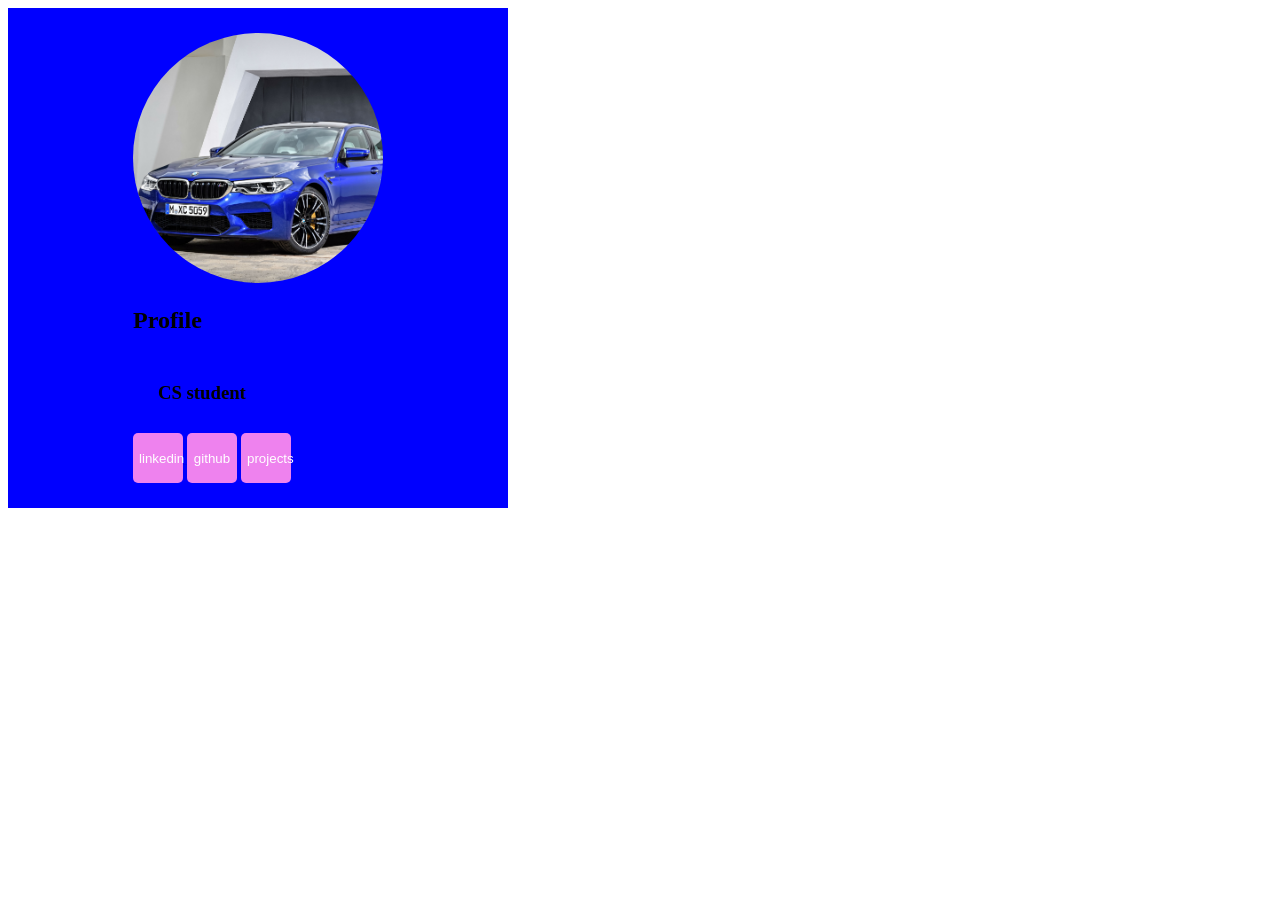
<file: index.html>
<!DOCTYPE html>
<html lang="en">
<head>
    <meta charset="UTF-8">
    <meta name="viewport" content="width=device-width, initial-scale=1.0">
    <title>Document</title>
    <link rel="stylesheet" href="style.css"/>
</head>
<body>
    <div class = "box"> 
        <div>
            <img src="cars.jpg" alt="Profile photo" class ="img"/>
            <div><h2>Profile</h2></div>
            <div class = "txt">
                <h3>CS student</h3>
            </div> 
                <a href="https://classroom.google.com/">
                <button>linkedin</button>
                </a>
                <button>github</button>
                <a href = "projects.html">
                <button>projects</button>
                </a>
        </div>
    </div>
</body>
</html>
</file>
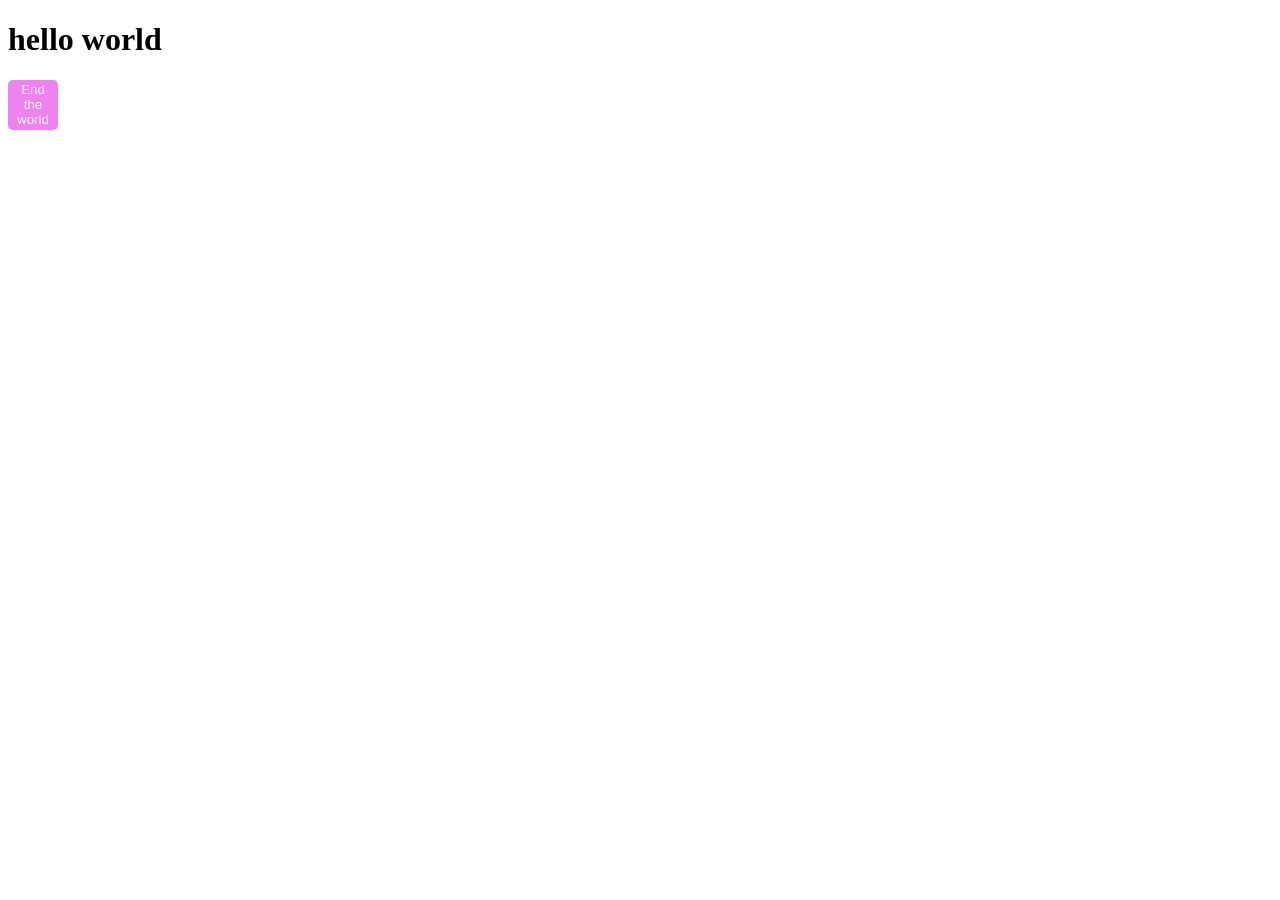
<file: projects.html>
<!DOCTYPE html>
<html lang="en">
<head>
    <meta charset="UTF-8">
    <meta name="viewport" content="width=device-width, initial-scale=1.0">
    <title>Document</title>
    <link rel="stylesheet" href="style.css"/>

</head>
<body>
    <div> 
        <h1 id="main-text">hello world</h1>
        <button onclick = "endTheWorld()">End the world </button>
    </div>
    <script src="scripts.js"></script>
</body>
</html>
</file>
<file: style.css>
.box{
    background-color: blue;
    height: 500px;
    width: 500px;
    display: flex;
    justify-content: center;
    align-items: center;
}
.inner-box{
    background-color: chartreuse;
    height: 250px;
    width: 250px;
}
.img{
    height: 250px;
    width: 250px;
    border-radius: 50%;
    object-fit: cover;

}
.txt{
    color: black;
    padding: 10px;
    padding-left: 25px;
    padding-right: 25px;
}
button{
    background-color: violet;
    height: 50px;
    width: 50px;
    border: none;
    border-radius: 5px;
    color: white;
}
</file>
